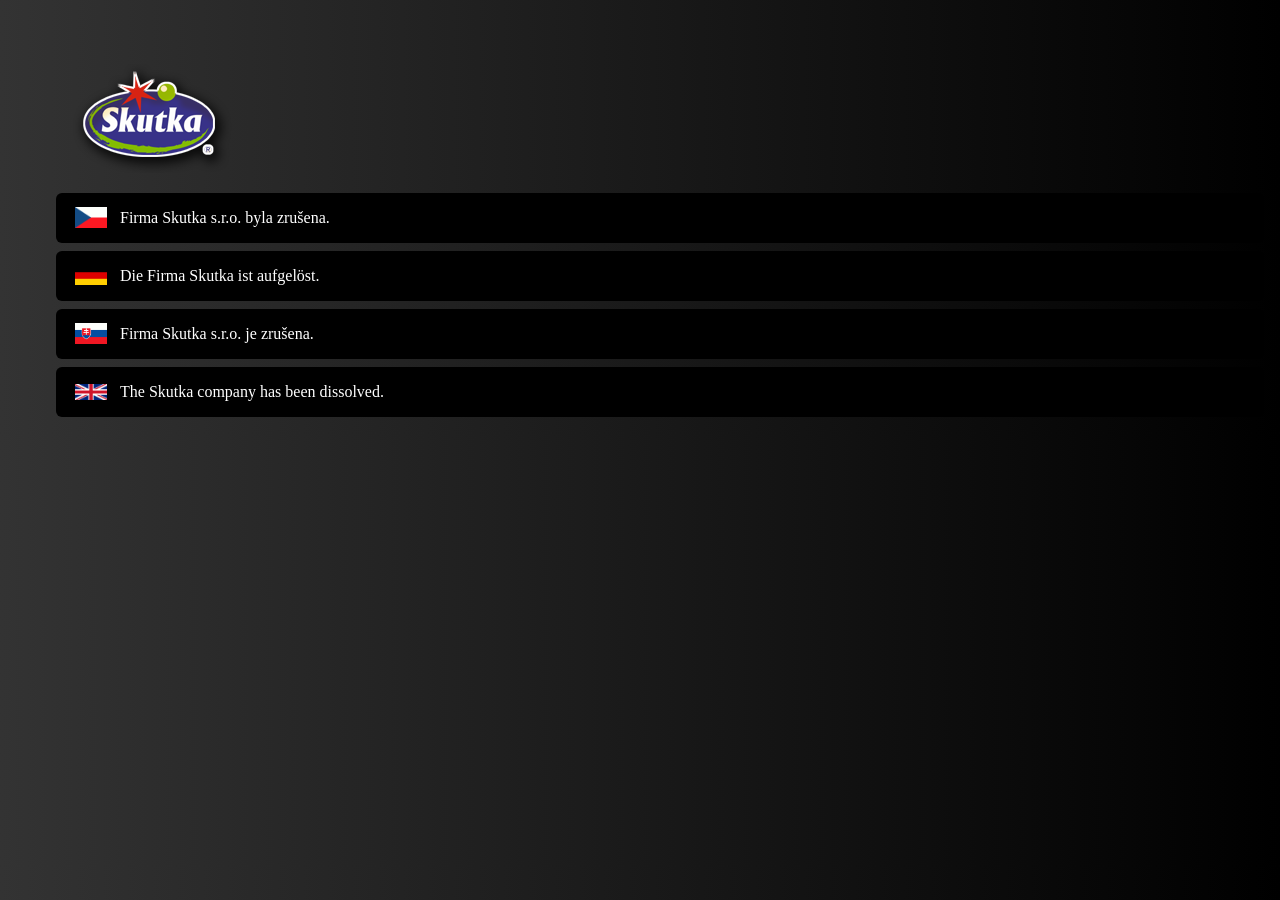
<file: src/main/webapp/index.html>
<!doctype html>
<html>
	<head>
		<meta charset="utf-8" />
		<title>Skutka s.r.o.</title>
		<link rel="stylesheet" href="style.css"/>
		<meta name="google-site-verification" content="4D_txXjK0LyLaeG03LMDxYsqLzQKoSCAdtplRgVFqnk" />
	</head>
	<body>
		<img src="img/logo.png" alt="Skutka logo" id="logo"/>
		<ul id="nav">
			<li class="cs">Firma Skutka s.r.o. byla zrušena.</li>
			<li class="de">Die Firma Skutka ist aufgelöst.</li>
			<li class="sk">Firma Skutka s.r.o. je zrušena.</li>
			<li class="en">The Skutka company has been dissolved.</li>
		</ul>
	</body>
</html>
</file>
<file: src/main/webapp/style.css>
body {
	   background-repeat: no-repeat;
	background-color: #333;
	color: white;
	background: linear-gradient(left, #333, #000);
	background: -webkit-linear-gradient(left, #333, #000);
	background: -o-linear-gradient(left, #333, #000);
	background: -moz-linear-gradient(left, #333, #000);
	margin-top:5%;

}

/*=== Nav Styles ===*/
/* --- BG positions not needed now with reworked images (img height 43px) --- */
#nav li.cs {background: url(img/cs.png) no-repeat 1.2em;}
#nav li.de {background: url(img/de.png) no-repeat 1.2em;}
#nav li.sk {background: url(img/sk.png) no-repeat 1.2em;}
#nav li.en {background: url(img/en.png) no-repeat 1.2em;}

#nav li.cs,
#nav li.de,
#nav li.sk,
#nav li.en {
    background-color:#000; /*set BG color on all classes (Opera needed this)*/
    background-size: 2em;
    list-style-type: none;
    -moz-border-radius:6px;
    -webkit-border-radius:6px;
    border-radius:6px;
    margin: 0.5em;
    padding: 1em;
    padding-left: 4em;
    white-space: nowrap;
}

#logo {
	padding-left: 4em;
}
</file>
